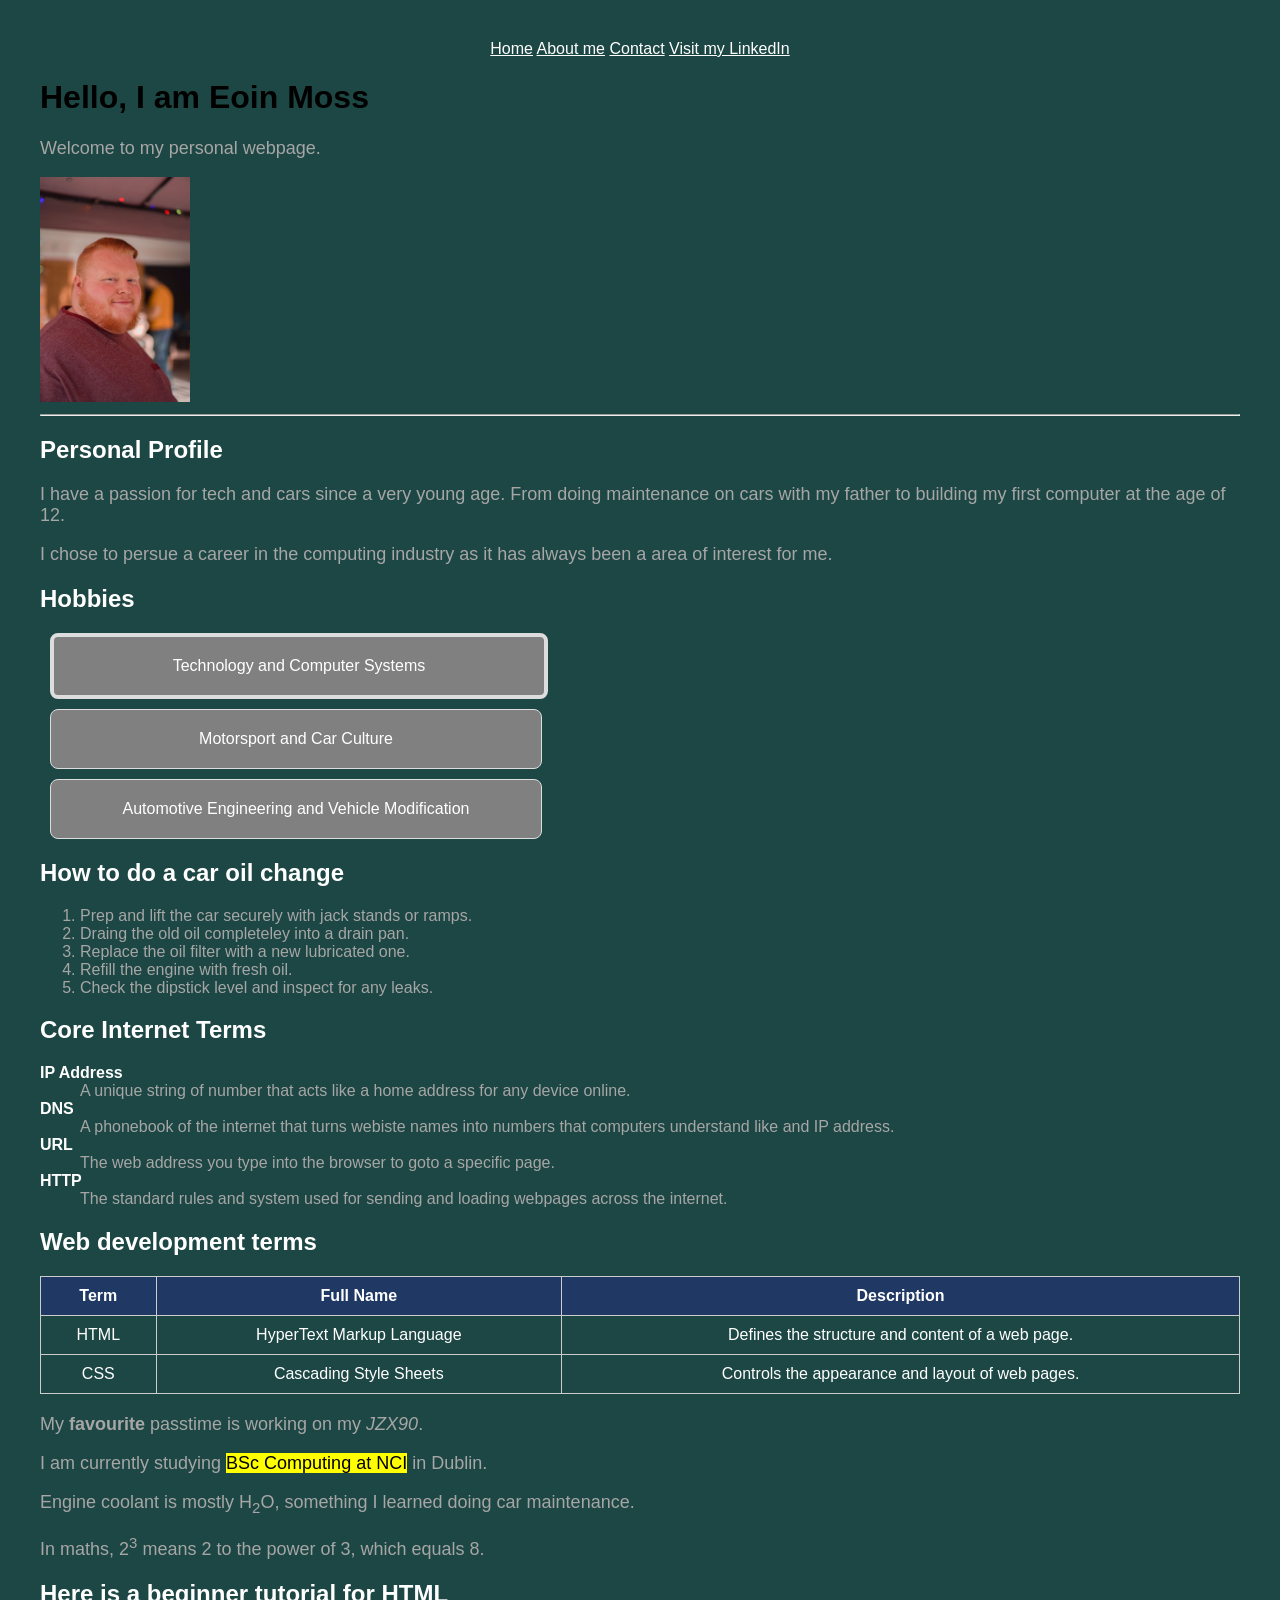
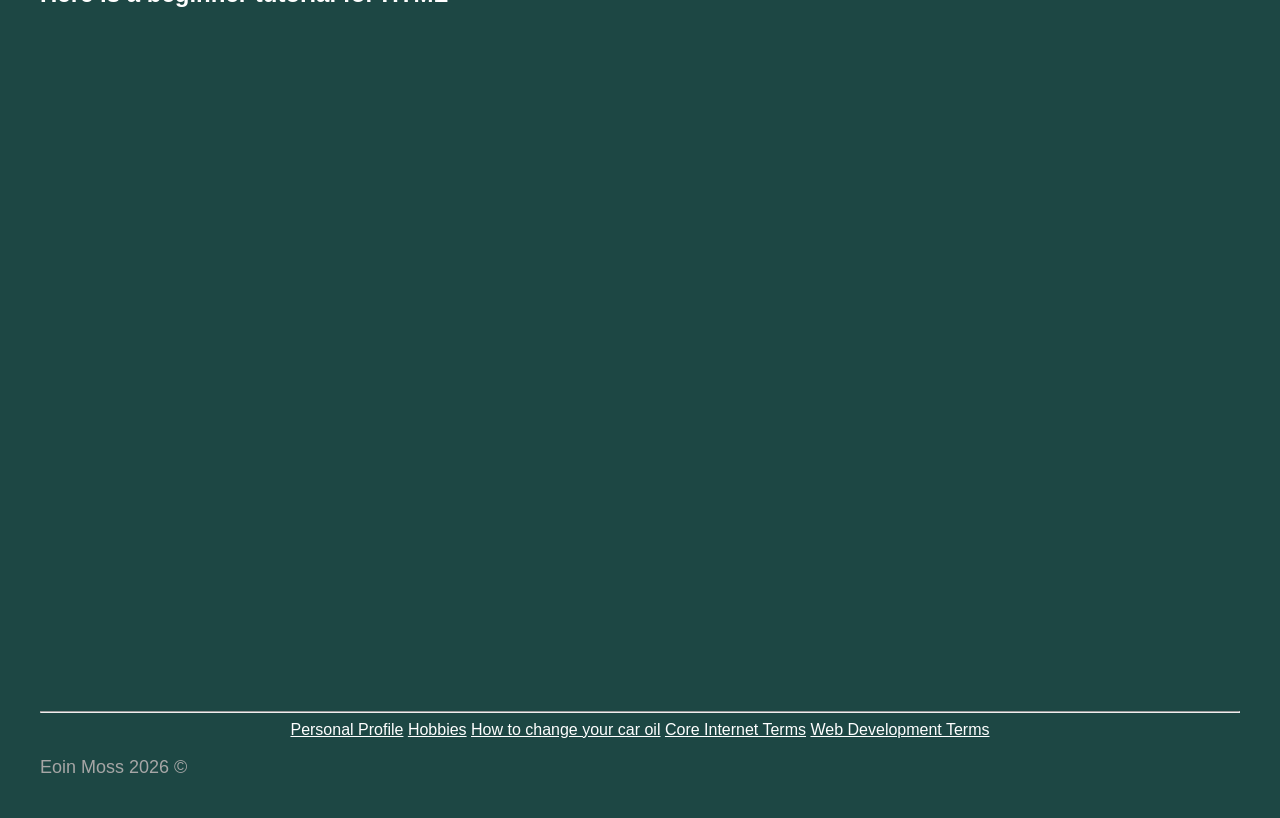
<file: index.html>
<!DOCTYPE html>
<html lang="en">
	
	<head>
		<!--- Meta tags -->
		<meta charset="UTF-8">
		<meta name='viewport'
			content='width=device-width, initial-scale=1.0'>

		<!-- Browser tab info -->
		<title>Eoin Moss Website</title>

		<!-- Styling -->
		<link rel="stylesheet" href="css/styles.css">
	</head>
	
	<body>
		<!-- Navigation bar with internal page links plus external LinkedIn link -->
		<nav>
			<a href="index.html">Home</a>
			<a href="aboutme.html">About me</a>
			<a href="contact.html">Contact</a>
			<a href="https://www.linkedin.com">Visit my LinkedIn</a>
		</nav>

		<!-- Main page heading -->
		<!-- Showcase for inline styling for line below <h1 style="color:white;">Hello, I am Eoin Moss</h1> -->
		<header>
			<h1 >Hello, I am Eoin Moss</h1>
		</header>

		<!-- Welcome message -->
		<p>Welcome to my personal webpage.</p>

		<!-- Profile photo - alt describes image for accessibility -->
		<img src="images/Profile.jpg" alt="Photo of Eoin Moss" width="150">

		<!-- Horizontal rule - visual divider -->
		<hr>

		<main>
			<!-- Pesonal profile section -->
			<section id="profile">
				<h2>Personal Profile</h2>
				<p style="font-size:18px;">I have a passion for tech and cars since a very young age. From doing maintenance on cars with my father to building my first computer at the age of 12. </p>
				<p>I chose to persue a career in the computing industry as it has always been a area of interest for me.</p>
			</section>

			<section id="hobbies">
				<h2>Hobbies</h2>
					<article class="card-featured">Technology and Computer Systems</article>
					<article class="card">Motorsport and Car Culture</article>
					<article class="card">Automotive Engineering and Vehicle Modification</article>
			</section>

			<!-- Unordered list - bullet points
			<section id="interests">
				<h2>Interests</h2>
				<ul>
					<li class="card">Technology and Computer Systems</li>
					<li class="card">Motorsport and Car Culture</li>
					<li class="card">Automotive Engineering and Vehicle Modification</li>
				</ul>
			</section> -->

			<!-- Ordered list - numbered steps (sequence matters) -->
			<section id="oil change">
				<h2>How to do a car oil change</h2> 
				<ol>
					<li>Prep and lift the car securely with jack stands or ramps.</li> <li>Draing the old oil completeley into a drain pan.</li> <li>Replace the oil filter with a new lubricated one.</li> <li>Refill the engine with fresh oil.</li><li>Check the dipstick level and inspect for any leaks.</li>
				</ol>

			</section>

			<!-- Description list - terms and their definitions -->
				<section id="Internet terms">
					<h2>Core Internet Terms</h2>
					<dl>
						<dt style="color: #ffffff; font-weight: bold;">IP Address</dt>
						<dd>A unique string of number that acts like a home address for any device online.</dd>
						<dt style="color: #ffffff; font-weight: bold;">DNS</dt>
						<dd>A phonebook of the internet that turns webiste names into numbers that computers understand like and IP address.</dd>
						<dt style="color: #ffffff; font-weight: bold;">URL</dt>
						<dd>The web address you type into the browser to goto a specific page.</dd>
						<dt style="color: #ffffff; font-weight: bold;">HTTP</dt>
						<dd>The standard rules and system used for sending and loading webpages across the internet.</dd>
					</dl>
				</section>

			<!-- Table -->
			<section id="Web dev terms">
				<h2>Web development terms</h2>
				<table>
				    <thead>
				        <tr>
				            <th>Term</th>
				            <th>Full Name</th>
				            <th>Description</th>
				        </tr>
				    </thead>
				    <tbody>
				        <tr>
				            <td>HTML</td>
				            <td>HyperText Markup Language</td>
				            <td>Defines the structure and content of a web page.</td>
				        </tr>
				        <tr>
				            <td>CSS</td>
				            <td>Cascading Style Sheets</td>
				            <td>Controls the appearance and layout of web pages.</td>
				        </tr>
				    </tbody>
				</table>
			</section>
		</main>

		<!-- Text formating examples -->

		<!-- <strong> makes text bold and signals importance -->
		<p>My <strong>favourite</strong> passtime is working on my <em>JZX90</em>.</p>

		<!-- <mark> highlights text with a yellow background by default -->
		<p>I am currently studying <mark>BSc Computing at NCI</mark> in Dublin.</p>

		<!-- <sub> lowers text below the baseline, used for chemical formulas -->
		<p>Engine coolant is mostly H<sub>2</sub>O, something I learned doing car maintenance.</p>

		<!-- <sup> raises text above the baseline, used for exponents -->
		<p>In maths, 2<sup>3</sup> means 2 to the power of 3, which equals 8.</p>

		<h2>Here is a beginner tutorial for HTML</h2>

		<div class="video-container">
		<iframe width="560" height="315" src="https://www.youtube.com/embed/qz0aGYrrlhU?si=fBi72OlSkNz-0Elm" title="YouTube video player" frameborder="0" allow="accelerometer; autoplay; clipboard-write; encrypted-media; gyroscope; picture-in-picture; web-share" referrerpolicy="strict-origin-when-cross-origin" allowfullscreen></iframe>
		</div>

		<hr>

		<footer>
			<nav>
				<a href="#profile">Personal Profile</a>
				<a href="#hobbies">Hobbies</a>
				<a href="#oil change">How to change your car oil</a>
				<a href="#Internet terms">Core Internet Terms</a>
				<a href="#Web dev terms">Web Development Terms</a>
			</nav>

			<p>Eoin Moss 2026 &copy;</p>
		</footer>
	</body>

</html>
</file>
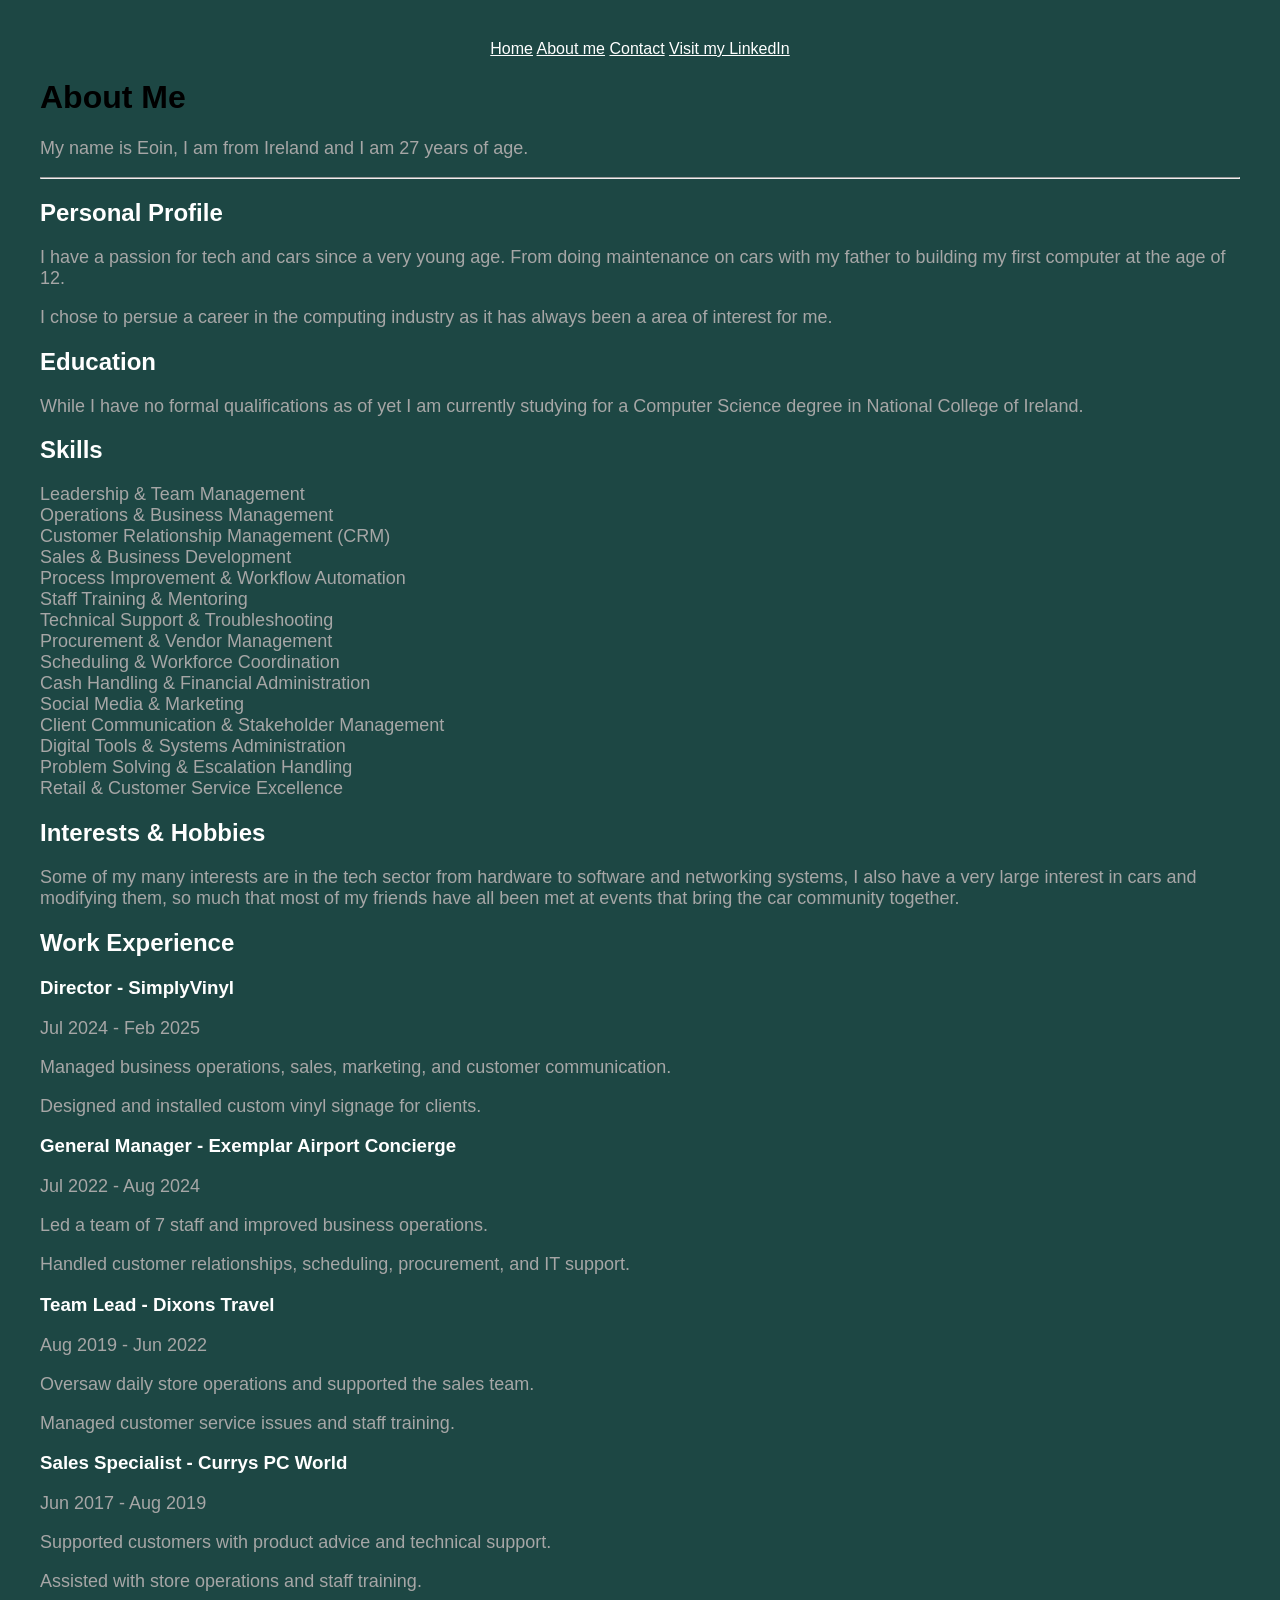
<file: aboutme.html>
<!DOCTYPE html>
<html lang="en">
	
	<head>
		<!--- Meta tags -->
		<meta charset="UTF-8">
		<meta name='viewport'
			content='width=device-width, initial-scale=1.0'>

		<!-- Browser tab info -->
		<title>About me</title>

		<!-- Styling -->
		<link rel="stylesheet" href="css/styles.css">
	</head>
	
	<body>

		<!-- Navigation bar with internal page links plus external LinkedIn link -->
		<nav>
			<a href="index.html">Home</a>
			<a href="aboutme.html">About me</a>
			<a href="contact.html">Contact</a>
			<a href="https://www.linkedin.com">Visit my LinkedIn</a>
		</nav>

		<!-- Main page heading -->
		<div id="about">
			<h1>About Me</h1>

			<!-- Brief personal introduction -->
			<p>My name is Eoin, I am from Ireland and I am 27 years of age.</p>
		</div>

		<hr>

		<!-- Personal profile section -->
		<h2>Personal Profile</h2>
		<p>I have a passion for tech and cars since a very young age. From doing maintenance on cars with my father to building my first computer at the age of 12. </p>
		<p>I chose to persue a career in the computing industry as it has always been a area of interest for me.</p>

		<!-- Education section -->
		<h2>Education</h2>
		<p>While I have no formal qualifications as of yet I am currently studying for a Computer Science degree in National College of Ireland.</p>

		<!-- Skills section - listed using line breaks -->
		<h2>Skills</h2>
		<p>Leadership & Team Management<br>Operations & Business Management<br>Customer Relationship Management (CRM)<br>Sales & Business Development<br>Process Improvement & Workflow Automation<br>Staff Training & Mentoring<br>Technical Support & Troubleshooting<br>Procurement & Vendor Management<br>Scheduling & Workforce Coordination<br>Cash Handling & Financial Administration<br>Social Media & Marketing<br>Client Communication & Stakeholder Management<br>Digital Tools & Systems Administration<br>Problem Solving & Escalation Handling<br>Retail & Customer Service Excellence</p>

		<!-- Interests and hobbies section -->
		<h2>Interests & Hobbies</h2>
		<p>Some of my many interests are in the tech sector from hardware to software and networking systems, I also have a very large interest in cars and modifying them, so much that most of my friends have all been met at events that bring the car community together.</p>

		<!-- Work experience section - listed in reverse chronological order -->
		<h2>Work Experience</h2>
		<h3>Director - SimplyVinyl</h3>
		<p>Jul 2024 - Feb 2025</p>
		<p>Managed business operations, sales, marketing, and customer communication.</p>
		<p>Designed and installed custom vinyl signage for clients.</p>

		<h3>General Manager - Exemplar Airport Concierge</h3>
		<p>Jul 2022 - Aug 2024</p>
		<p>Led a team of 7 staff and improved business operations.</p>
		<p>Handled customer relationships, scheduling, procurement, and IT support.</p>

		<h3>Team Lead - Dixons Travel</h3>
		<p>Aug 2019 - Jun 2022</p>
		<p>Oversaw daily store operations and supported the sales team.</p>
		<p>Managed customer service issues and staff training.</p>

		<h3>Sales Specialist - Currys PC World</h3>
		<p>Jun 2017 - Aug 2019</p>
		<p>Supported customers with product advice and technical support.</p>
		<p>Assisted with store operations and staff training.</p>

		<hr>

	</body>
</html>
</file>
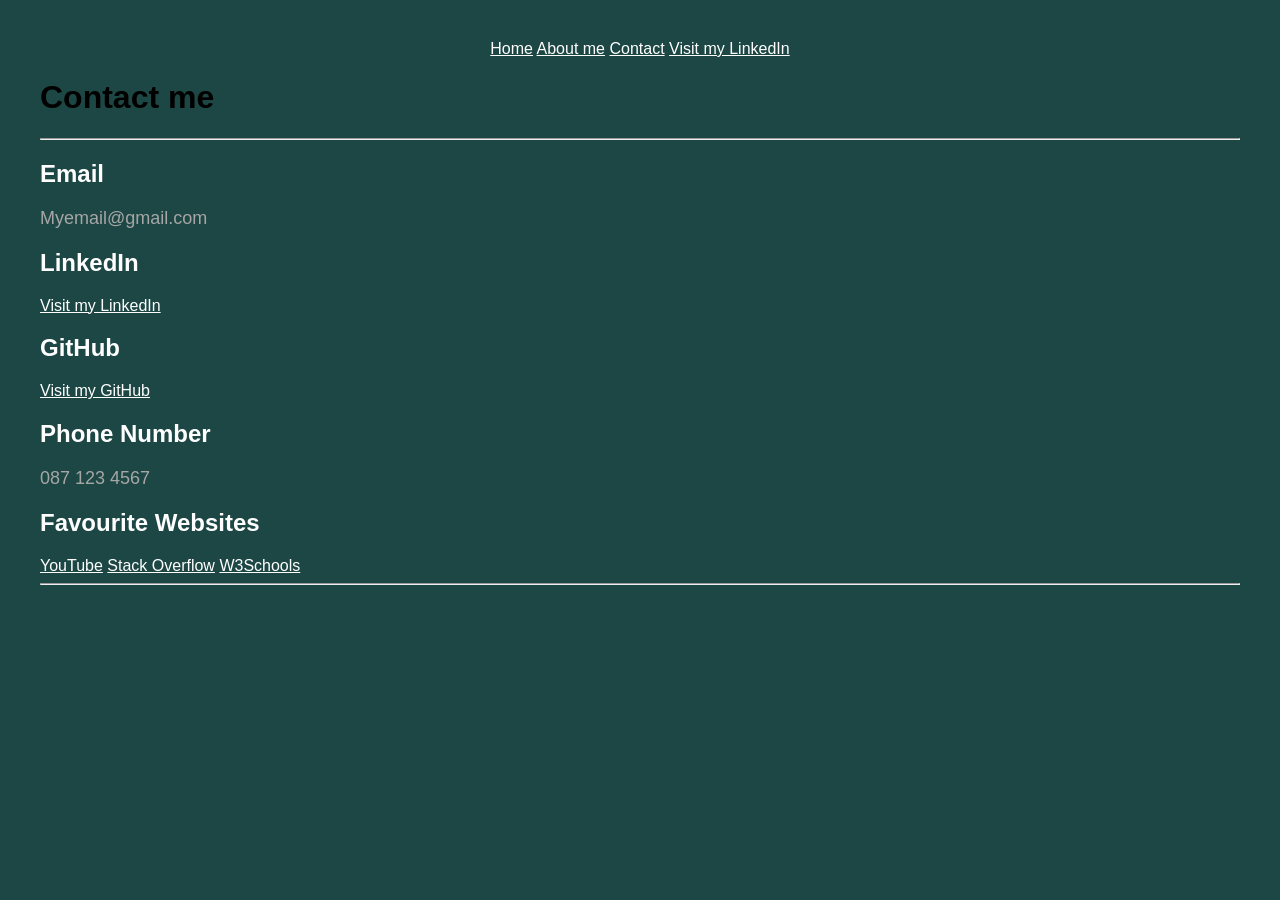
<file: contact.html>
<!DOCTYPE html>
<html lang="en">
	
	<head>
		<!--- Meta tags -->
		<meta charset="UTF-8">
		<meta name='viewport'
			content='width=device-width, initial-scale=1.0'>

		<!-- Browser tab info -->
		<title>Contact</title>

		<!-- Styling -->
		<link rel="stylesheet" href="css/styles.css">
	</head>
	
	<body>

		<!-- Navigation bar with internal page links plus external LinkedIn link -->
		<nav>
			<a href="index.html">Home</a>
			<a href="aboutme.html">About me</a>
			<a href="contact.html">Contact</a>
			<a href="https://www.linkedin.com">Visit my LinkedIn</a>
		</nav>

		<!-- Main page heading -->
		<h1>Contact me</h1>
		<!-- Horizontal rule - visual divider -->
		<hr>

		<!-- Email contact section -->
		<h2>Email</h2>
		<p>Myemail@gmail.com</p>

		<!-- LinkedIn external link -->
		<h2>LinkedIn</h2>
		<a href="https://www.linkedin.com">Visit my LinkedIn</a>

		<!-- GitHub external link -->
		<h2>GitHub</h2>
		<a href="https://github.com/Mossy340">Visit my GitHub</a>

		<!-- Phone number section -->
		<h2>Phone Number</h2>
		<p>087 123 4567</p>

		<!-- Favourite websites - external links -->
		<h2>Favourite Websites</h2>
		<a href="https://www.youtube.com">YouTube</a>
		<a href="https://stackoverflow.com">Stack Overflow</a>
		<a href="https://www.w3schools.com/">W3Schools</a>

		<hr>

	</body>
</html>
</file>
<file: css/styles.css>
<style>
			/* Centre and colour the main heading */
			h1 { text-align: center; color: white;}

			/* Set background colour, font, and spacing for the whole page */
			body { background-color: #1d4744;
			font-family: Arial, sans-serif; margin: 40px; }

			img {
				max-width: 100%;
				height: auto;
			}

			.video-container {
			    position: relative;
			    width: 100%;
			    padding-bottom: 56.25%; /* 16:9 aspect ratio */
			    height: 0;
			}

			.video-container iframe {
			    position: absolute;
			    top: 0;
			    left: 0;
			    width: 100%;
			    height: 100%;
			}

			.card-featured {
				background-color: grey;
				border: 4px solid #dddddd;
				border-radius: 8px;
				padding: 20px;
				margin: 10px;
				color: white;
				text-align: center;
				max-width: 450px;

			}

			.card {
				background-color: grey;
				border: 1px solid #dddddd;
				border-radius: 8px;
				padding: 20px;
				margin: 10px;
				color: white;
				text-align: center;
				max-width: 450px;
			}

			/* Style subheadings */
			h2 { color: white; }
			h3 { color: white; }

			/* Style paragraph text */
			p { color: #a6a6a6; font-size: 18px}

			/* Style all three list types to match the page colour scheme */
			ul { color: #a6a6a6; }
			ol { color: #a6a6a6; }
			dl { color: #a6a6a6; }

			/* Centre the navigation bar */
			nav { text-align: center; }

			/* Style link text */
			a { color: white; }
			a:hover { color: red; text-decoration: none; }

			/* Table styling*/
			table {
				border-collapse: collapse;
				width: 100%;
				margin: 20px 0;}
			th, td {
				border: 1px solid #cccccc;
				padding: 10px;
				text-align: center;
				color:white;}
			th {
				background-color: #1F3864;
				color: white;}
			tr:nth-child(even) {
		</style>
</file>
